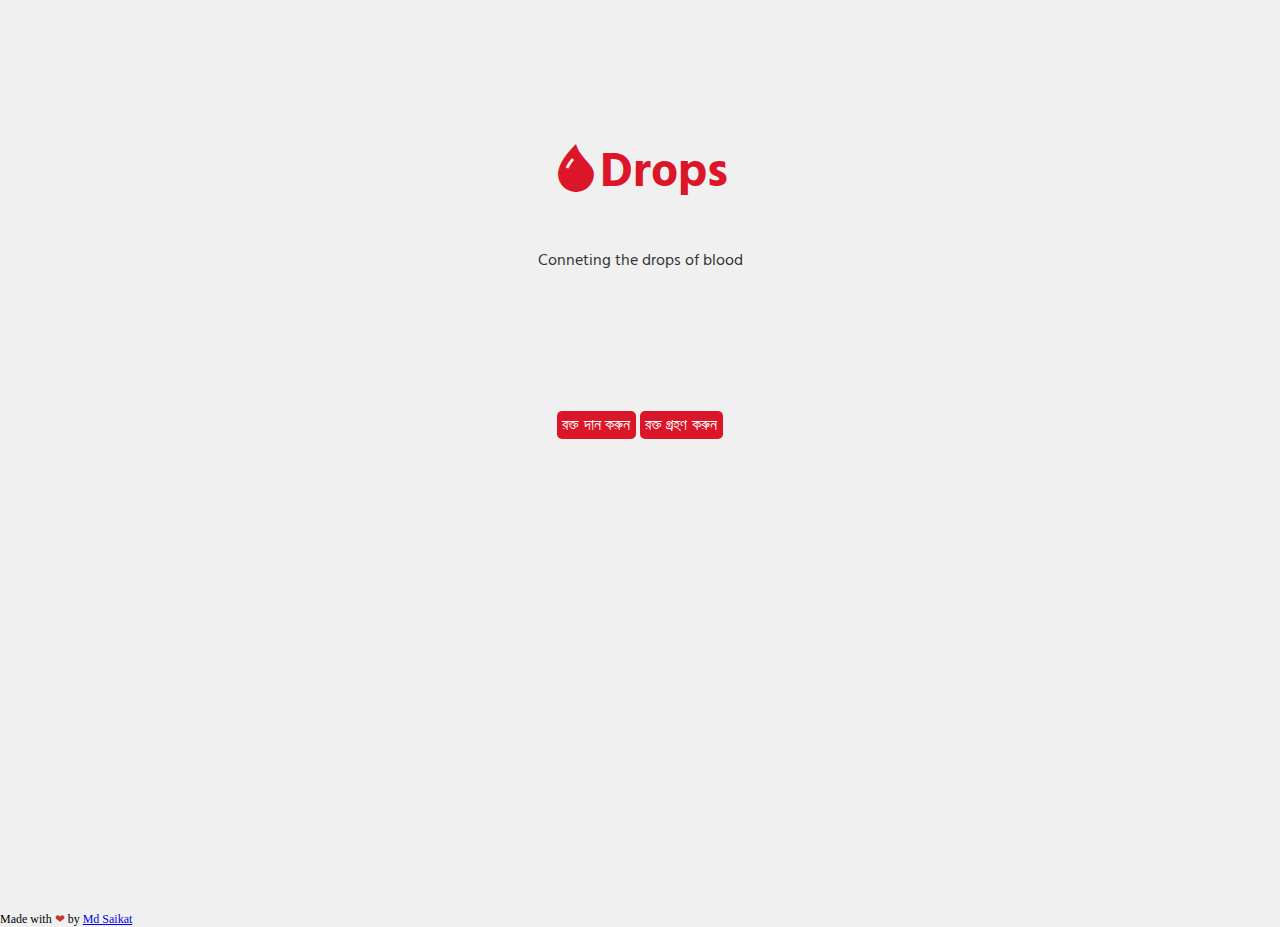
<file: index.html>
<!DOCTYPE html>
<html lang="en">

<head>
    <meta charset="UTF-8">
    <meta name="viewport" content="width=, initial-scale=1.0">
    <title>Drops | Donate Drop Of Blood</title>
    <link href="https://cdn.jsdelivr.net/npm/bootstrap@5.3.1/dist/css/bootstrap.min.css" rel="stylesheet"
        integrity="sha384-4bw+/aepP/YC94hEpVNVgiZdgIC5+VKNBQNGCHeKRQN+PtmoHDEXuppvnDJzQIu9" crossorigin="anonymous">
    <link rel="stylesheet" href="./css/style.css">
</head>

<body>
    <section id="upper-section">
        <div class="container">
            <div class="row">
                <div class="col-md-6 offset-md-3">
                    <div class="main d-flex flex-column mb-5">
                        <h1 class="main-title"><i class="bi bi-droplet-fill"></i>Drops</h1>
                        <h6 class="main-subtile">Conneting the drops of blood</h6>
                    </div>
                    <div class="main d-flex flex-row justify-content-around mt-5">
                        <button class="donate-btn" type="submit">রক্ত দান করুন</button>
                        <button class="donate-btn" type="submit">রক্ত গ্রহণ করুন</button>
                    </div>
                </div>
            </div>
        </div>
    </section>
    <script src="https://cdn.jsdelivr.net/npm/@popperjs/core@2.11.8/dist/umd/popper.min.js"
        integrity="sha384-I7E8VVD/ismYTF4hNIPjVp/Zjvgyol6VFvRkX/vR+Vc4jQkC+hVqc2pM8ODewa9r"
        crossorigin="anonymous"></script>
    <script src="https://cdn.jsdelivr.net/npm/bootstrap@5.3.1/dist/js/bootstrap.min.js"
        integrity="sha384-Rx+T1VzGupg4BHQYs2gCW9It+akI2MM/mndMCy36UVfodzcJcF0GGLxZIzObiEfa"
        crossorigin="anonymous"></script>
</body>
<footer>
    <div class="text-center">
        <style>.made-with-love{font-size: 12px;}.heart{font-style: normal;font-weight: 500;color: #C0392B;}.support-me {background:linear-gradient(to bottom, #ffec64 5%, #ffab23 100%); background-color:#ffec64;border-radius:4px;border:1px solid #ffaa22;display:inline-block;cursor:pointer;color:#333333 !important;font-family:Arial;font-size:12px;line-height:1em;font-weight:bold;padding:6px 10px;text-decoration:none;text-shadow:0px 1px 0px #ffee66;}.support-me:hover {text-decoration:none;}.support-me:active {opacity: .8;}</style>
        <p class="made-with-love">Made with <i class="heart" aria-label="love">&#10084;</i> by <a href="#">Md Saikat</a></p>
    </div>
</footer>
</html>
</file>
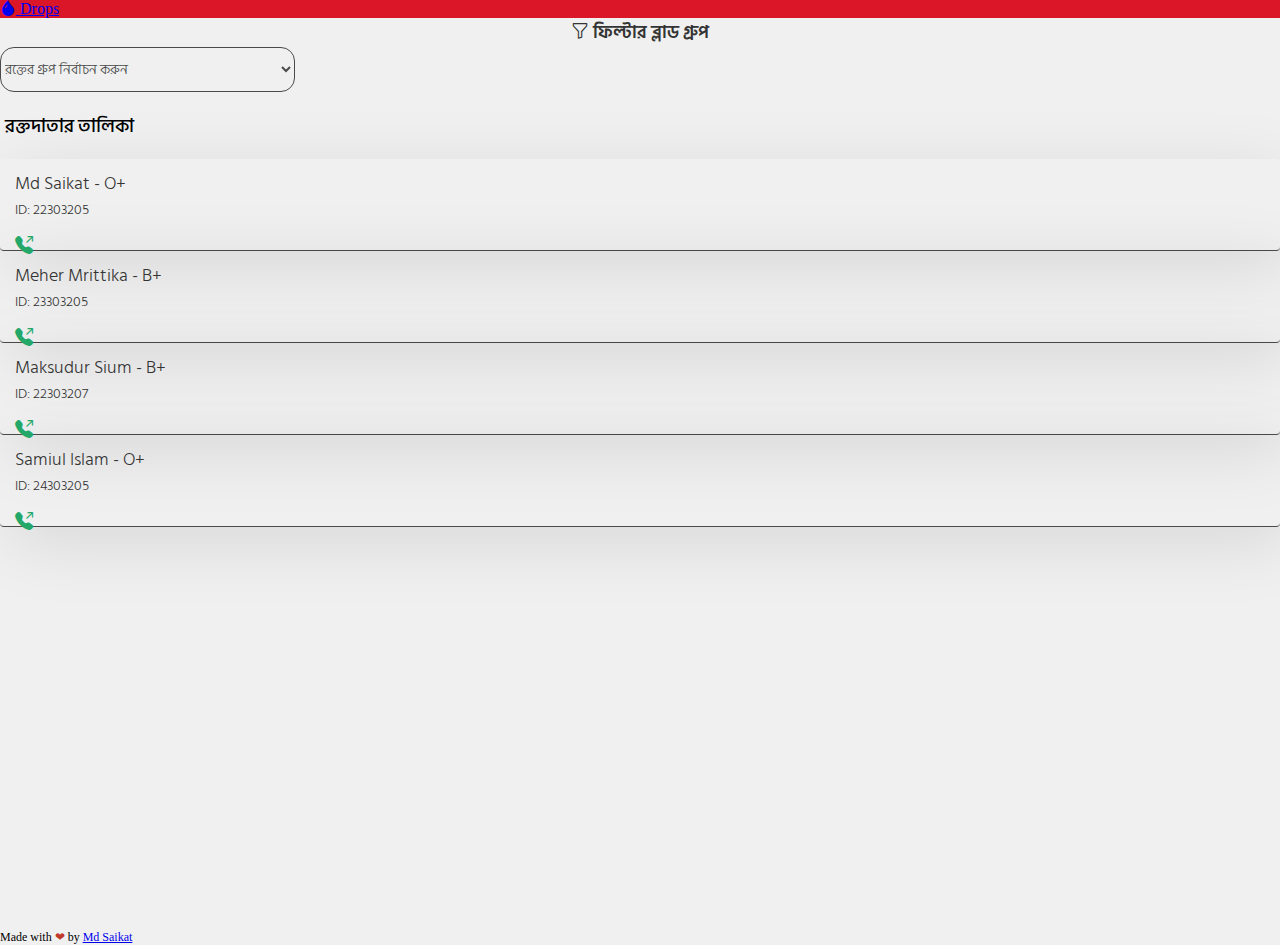
<file: donors.html>
<!DOCTYPE html>
<html lang="en">

<head>
    <meta charset="UTF-8">
    <meta name="viewport" content="width=, initial-scale=1.0">
    <title>Drops | Donate Drop Of Blood</title>
    <link href="https://cdn.jsdelivr.net/npm/bootstrap@5.3.1/dist/css/bootstrap.min.css" rel="stylesheet"
        integrity="sha384-4bw+/aepP/YC94hEpVNVgiZdgIC5+VKNBQNGCHeKRQN+PtmoHDEXuppvnDJzQIu9" crossorigin="anonymous">
    <link rel="stylesheet" href="./css/style.css">
</head>

<body>
    <nav class="navbar bg-red">
        <div class="container d-flex justify-content-center">
            <a class="navbar-brand text-light mb-0 h1" href="/"><i class="bi bi-droplet-fill"></i> Drops</a>
        </div>
    </nav>
    <!-- navbar -->
    <section id="donors-section">
        <div class="container">
            <div class="row">
                <div class="col-md-6 offset-md-3 mt-5">
                    <div class="filter">
                        <i class="bi bi-funnel"></i> ফিল্টার ব্লাড গ্রুপ
                    </div>
                    <div class="my-1 d-flex justify-content-center">
                        <form id="filter-blood">
                            <select class="form-select form-control mb-3">
                                <option selected>রক্তের গ্রুপ নির্বাচন করুন</option>
                                <option value="A+">A+</option>
                                <option value="A-">A-</option>
                                <option value="B+">B+</option>
                                <option value="B-">B-</option>
                                <option value="O+">O+</option>
                                <option value="O-">O-</option>
                                <option value="AB+">AB+</option>
                                <option value="AB-">AB-</option>
                            </select>
                        </form>
                        <!-- login form ends here  -->
                    </div>

                    <h3 class="mt-5 donor-title">রক্তদাতার তালিকা</h3>
                    <!-- Show all donors -->
                    <div class="donor-wrap d-flex flex-column justify-content-between mt-3">
                        <div class="horizontal-card mb-3">
                            <div class="d-flex flex-row justify-content-between mb-2">
                                <div class="horizontal-donor">
                                    <div class="horizontal-title">Md Saikat - O+</div>
                                    <div class="horizontal-subtitle">ID: 22303205</div>
                                </div>
                                <span class="horizontal-call">
                                    <a href="tel:+"><i class="bi bi-telephone-outbound-fill"></i></a>
                                </span>
                            </div>
                        </div>
                        <div class="horizontal-card mb-3">
                            <div class="d-flex flex-row justify-content-between mb-2">
                                <div class="horizontal-donor">
                                    <div class="horizontal-title">Meher Mrittika - B+ </div>
                                    <div class="horizontal-subtitle">ID: 23303205</div>
                                </div>
                                <span class="horizontal-call">
                                    <a href="tel:+"><i class="bi bi-telephone-outbound-fill"></i></a>
                                </span>
                            </div>
                        </div>
                        <div class="horizontal-card mb-3">
                            <div class="d-flex flex-row justify-content-between mb-2">
                                <div class="horizontal-donor">
                                    <div class="horizontal-title">Maksudur Sium - B+</div>
                                    <div class="horizontal-subtitle">ID: 22303207</div>
                                </div>
                                <span class="horizontal-call">
                                    <a href="tel:+"><i class="bi bi-telephone-outbound-fill"></i></a>
                                </span>
                            </div>
                        </div>
                        <div class="horizontal-card mb-3">
                            <div class="d-flex flex-row justify-content-between mb-2">
                                <div class="horizontal-donor">
                                    <div class="horizontal-title">Samiul Islam - O+</div>
                                    <div class="horizontal-subtitle">ID: 24303205</div>
                                </div>
                                <span class="horizontal-call">
                                    <a href="tel:+"><i class="bi bi-telephone-outbound-fill"></i></a>
                                </span>
                            </div>
                        </div>
                    </div>
                </div>
            </div>
        </div>
    </section>
    <script src="https://cdn.jsdelivr.net/npm/@popperjs/core@2.11.8/dist/umd/popper.min.js"
        integrity="sha384-I7E8VVD/ismYTF4hNIPjVp/Zjvgyol6VFvRkX/vR+Vc4jQkC+hVqc2pM8ODewa9r"
        crossorigin="anonymous"></script>
    <script src="https://cdn.jsdelivr.net/npm/bootstrap@5.3.1/dist/js/bootstrap.min.js"
        integrity="sha384-Rx+T1VzGupg4BHQYs2gCW9It+akI2MM/mndMCy36UVfodzcJcF0GGLxZIzObiEfa"
        crossorigin="anonymous"></script>
</body>
<footer>
    <div class="text-center">
        <style>
            .made-with-love {
                font-size: 12px;
            }

            .heart {
                font-style: normal;
                font-weight: 500;
                color: #C0392B;
            }

            .support-me {
                background: linear-gradient(to bottom, #ffec64 5%, #ffab23 100%);
                background-color: #ffec64;
                border-radius: 4px;
                border: 1px solid #ffaa22;
                display: inline-block;
                cursor: pointer;
                color: #333333 !important;
                font-family: Arial;
                font-size: 12px;
                line-height: 1em;
                font-weight: bold;
                padding: 6px 10px;
                text-decoration: none;
                text-shadow: 0px 1px 0px #ffee66;
            }

            .support-me:hover {
                text-decoration: none;
            }

            .support-me:active {
                opacity: .8;
            }
        </style>
        <p class="made-with-love">Made with <i class="heart" aria-label="love">&#10084;</i> by <a href="#">Md Saikat</a>
        </p>
    </div>
</footer>

</html>
</file>
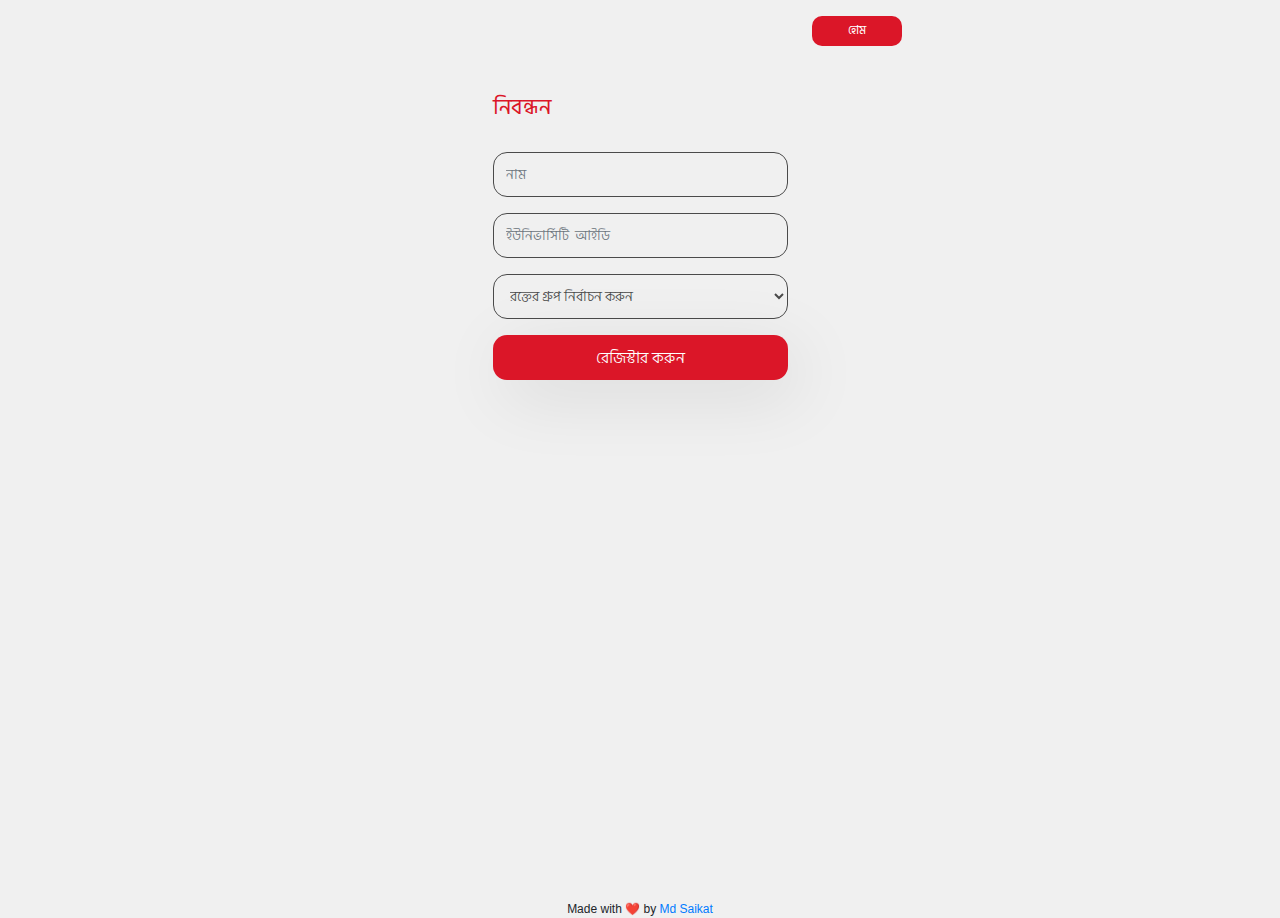
<file: signup.html>
<!DOCTYPE html>
<html lang="en">

<head>
    <meta charset="UTF-8">
    <meta name="viewport" content="width=, initial-scale=1.0">
    <link rel="stylesheet" href="./css/style.css">
    <link rel="stylesheet" href="https://cdn.jsdelivr.net/npm/bootstrap@4.4.1/dist/css/bootstrap.min.css"
        integrity="sha384-Vkoo8x4CGsO3+Hhxv8T/Q5PaXtkKtu6ug5TOeNV6gBiFeWPGFN9MuhOf23Q9Ifjh" crossorigin="anonymous">
    <title>Drops | Donate Drop Of Blood</title>
</head>

<body>
    <section id="signup">
        <!-- layout block goes here -->
        <div class="container">
            <div class="row">
                <div class="col-md-6 offset-md-3">
                    <div class="custom-nav mr-2">
                        <button class="signup-btn mt-3">হোম</button>
                    </div>
                    <!-- custom nav ends here  -->
                    <div class="d-flex justify-content-center mt-5">
                        <div class="d-flex flex-column justify-content-between login-form">
                            <!-- Form header title and subtitle -->
                            <div>
                                <h2 class="custom-title">নিবন্ধন</h2>
                            </div>
                            <!-- login form goes here  -->
                            <div class="mt-4">
                                <form action="#" method="POST">
                                    <div class="mb-3">
                                        <input type="text" class="form-control" id="nameInput" placeholder="নাম">
                                    </div>
                                    <div class="mb-3">
                                        <input type="text" class="form-control" id="nameInput"
                                            placeholder="ইউনিভার্সিটি  আইডি">
                                    </div>
                                    <select class="form-select form-control mb-3">
                                        <option selected>রক্তের গ্রুপ নির্বাচন করুন</option>
                                        <option value="A+">A+</option>
                                        <option value="A-">A-</option>
                                        <option value="B+">B+</option>
                                        <option value="B-">B-</option>
                                        <option value="O+">O+</option>
                                        <option value="O-">O-</option>
                                        <option value="AB+">AB+</option>
                                        <option value="AB-">AB-</option>
                                    </select>
                                    <button type="submit" class="login-btn">রেজিস্টার করুন</button>
                                </form>
                                <!-- login form ends here  -->
                            </div>
                        </div>
                    </div>
                </div>
            </div>
        </div>
    </section>
    <!-- layout block ends here -->
    <!-- bootstrap js -->
    <script src="https://cdn.jsdelivr.net/npm/@popperjs/core@2.11.8/dist/umd/popper.min.js"
        integrity="sha384-I7E8VVD/ismYTF4hNIPjVp/Zjvgyol6VFvRkX/vR+Vc4jQkC+hVqc2pM8ODewa9r"
        crossorigin="anonymous"></script>
    <script src="https://cdn.jsdelivr.net/npm/bootstrap@5.3.1/dist/js/bootstrap.min.js"
        integrity="sha384-Rx+T1VzGupg4BHQYs2gCW9It+akI2MM/mndMCy36UVfodzcJcF0GGLxZIzObiEfa"
        crossorigin="anonymous"></script>
</body>
<footer>
    <div class="text-center">
        <style>
            .made-with-love {
                font-size: 12px;
            }

            .heart {
                font-style: normal;
                font-weight: 500;
                color: #C0392B;
            }

            .support-me {
                background: linear-gradient(to bottom, #ffec64 5%, #ffab23 100%);
                background-color: #ffec64;
                border-radius: 4px;
                border: 1px solid #ffaa22;
                display: inline-block;
                cursor: pointer;
                color: #333333 !important;
                font-family: Arial;
                font-size: 12px;
                line-height: 1em;
                font-weight: bold;
                padding: 6px 10px;
                text-decoration: none;
                text-shadow: 0px 1px 0px #ffee66;
            }

            .support-me:hover {
                text-decoration: none;
            }

            .support-me:active {
                opacity: .8;
            }
        </style>
        <p class="made-with-love">Made with <i class="heart" aria-label="love">&#10084;</i> by <a href="#">Md Saikat</a>
        </p>
    </div>
</footer>

</html>
</file>
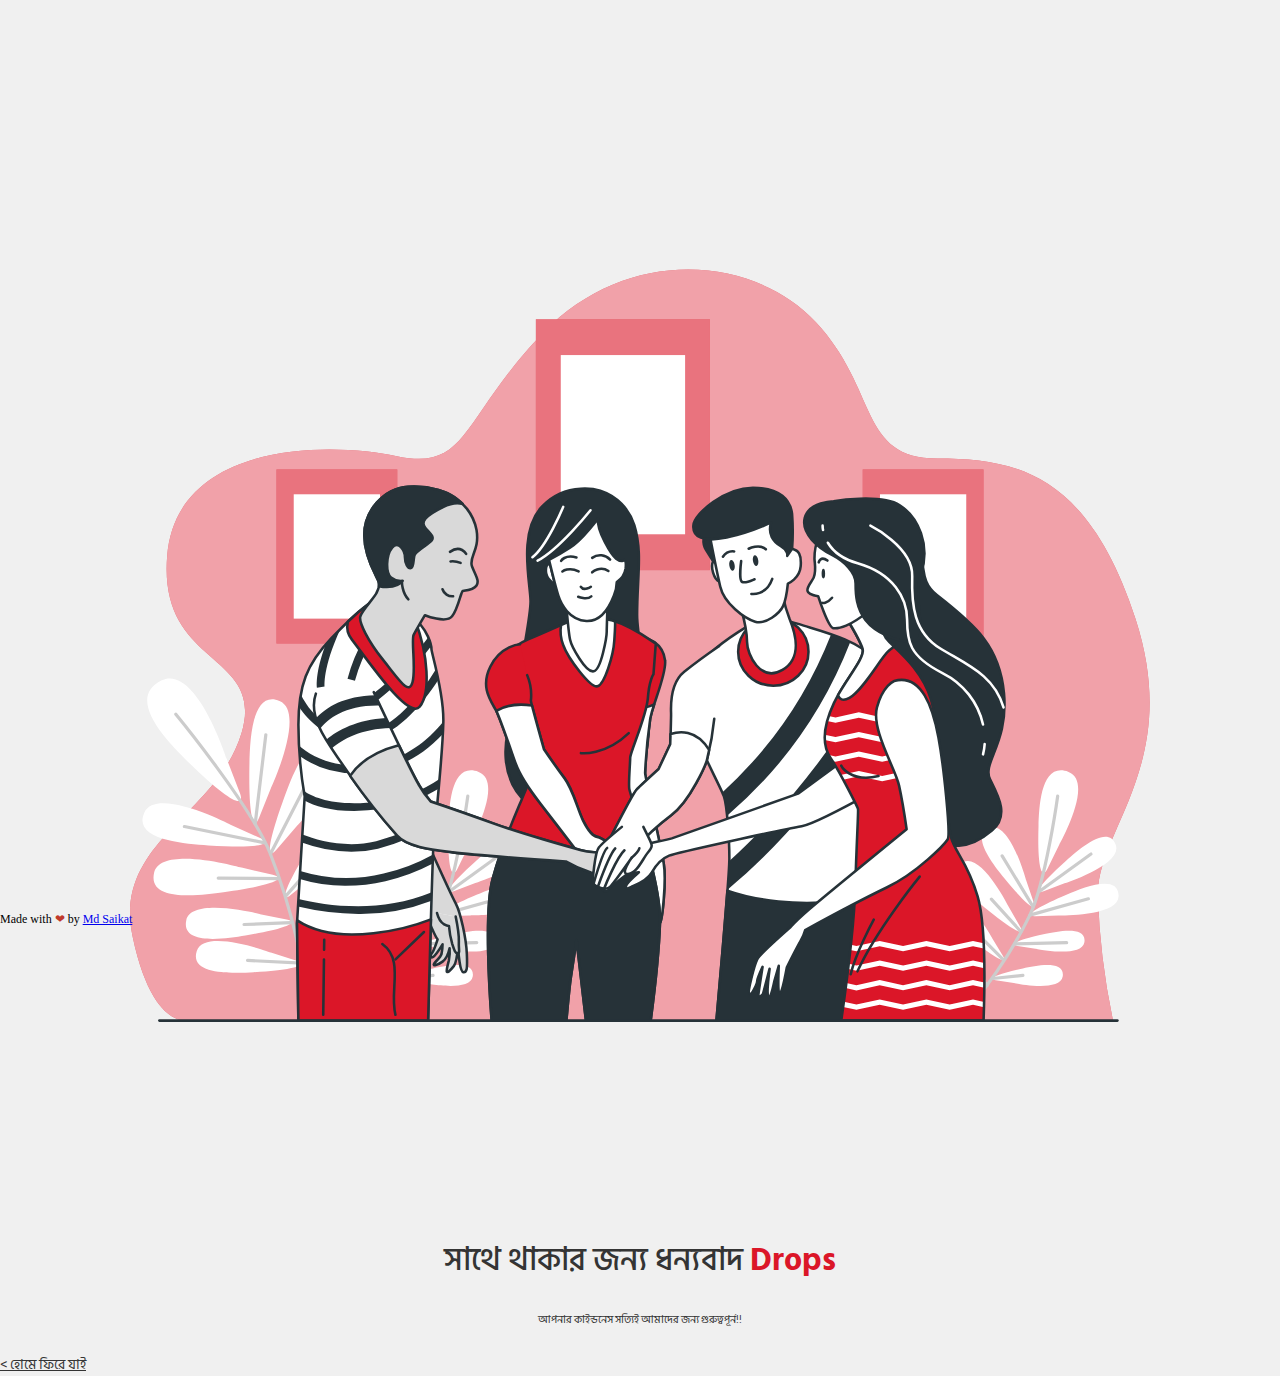
<file: success.html>
<!DOCTYPE html>
<html lang="en">

<head>
    <meta charset="UTF-8">
    <meta name="viewport" content="width=, initial-scale=1.0">
    <title>Drops | Donate Drop Of Blood</title>
    <link href="https://cdn.jsdelivr.net/npm/bootstrap@5.3.1/dist/css/bootstrap.min.css" rel="stylesheet"
        integrity="sha384-4bw+/aepP/YC94hEpVNVgiZdgIC5+VKNBQNGCHeKRQN+PtmoHDEXuppvnDJzQIu9" crossorigin="anonymous">
    <link rel="stylesheet" href="./css/style.css">
</head>

<body>
    <section id="success">
        <div class="container">
            <div class="row">
                <div class="col-md-6 offset-md-3">
                    <!-- 
                        this svg was downloaded from https://storyset.com/
                     -->
                    <img class="img-fluid" src="./assets/team-spirit-bro.svg" height="100%" width="100%" alt="">
                    <h1 class="success-title">সাথে থাকার জন্য ধন্যবাদ <span class="custom-bold">Drops</span></h1>
                    <h6 class="success-subtitle">আপনার কাইন্ডনেস সত্যিই আমাদের জন্য গুরুত্বপূর্ন!!</h6>
                    <div class="text-center mt-5">
                        <a class="custom-href text-center" href="/">&lt; হোমে ফিরে যাই</a>
                    </div>
                </div>
            </div>
        </div>
    </section>
    <script src="https://cdn.jsdelivr.net/npm/@popperjs/core@2.11.8/dist/umd/popper.min.js"
        integrity="sha384-I7E8VVD/ismYTF4hNIPjVp/Zjvgyol6VFvRkX/vR+Vc4jQkC+hVqc2pM8ODewa9r"
        crossorigin="anonymous"></script>
    <script src="https://cdn.jsdelivr.net/npm/bootstrap@5.3.1/dist/js/bootstrap.min.js"
        integrity="sha384-Rx+T1VzGupg4BHQYs2gCW9It+akI2MM/mndMCy36UVfodzcJcF0GGLxZIzObiEfa"
        crossorigin="anonymous"></script>
</body>
<footer>
    <div class="text-center">
        <style>.made-with-love{font-size: 12px;}.heart{font-style: normal;font-weight: 500;color: #C0392B;}.support-me {background:linear-gradient(to bottom, #ffec64 5%, #ffab23 100%); background-color:#ffec64;border-radius:4px;border:1px solid #ffaa22;display:inline-block;cursor:pointer;color:#333333 !important;font-family:Arial;font-size:12px;line-height:1em;font-weight:bold;padding:6px 10px;text-decoration:none;text-shadow:0px 1px 0px #ffee66;}.support-me:hover {text-decoration:none;}.support-me:active {opacity: .8;}</style>
        <p class="made-with-love">Made with <i class="heart" aria-label="love">&#10084;</i> by <a href="#">Md Saikat</a></p>
    </div>
</footer>
</html>
</file>
<file: css/style.css>
@import url('https://fonts.googleapis.com/css2?family=Hind+Siliguri:wght@300;400;500;600;700&family=Space+Grotesk:wght@300;400;500&display=swap');
@import url("https://cdn.jsdelivr.net/npm/bootstrap-icons@1.10.5/font/bootstrap-icons.css");

html,
body {
    background-color: #f0f0f0 !important;
    height: 100%;
    margin: 0;
}

#upper-section {
    height: 100%;
}


.main {
    padding: 100px 0px 0px 0px;
    text-align: center;
}

.main-title {
    color: #db1628;
    font-family: 'Hind Siliguri';
    font-weight: 700;
    font-size: 3em;

}

.main-subtile {
    font-family: 'Hind Siliguri';
    font-weight: 400;
    font-size: 1em;
    color: #343434;
}

.donate-btn {
    border: none;
    padding: 5px 6px 5px 5px;
    border-radius: 5px;
    background-color: #db1628;
    color: #fff;
    font-size: 16px;
    font-weight: 300;
}

.donate-btn:hover {
    background-color: #8f0d15;
}


/* 
Sign up block
*/
#signup {
    height: 100%;
}

.custom-nav {
    text-align: right;
}

.login-form {
    width: 295px;
}


input.form-control {
    background-color: #f0f0f0;
    width: 295px;
    border-radius: 14px;
    font-family: 'Hind Siliguri';
    color: #4A4A4A;
    border: 1px solid #4a4a4a;
    height: 45px;
    font-size: 14px;
    font-weight: 200;
}

select.form-control {
    background-color: #f0f0f0;
    width: 295px;
    border-radius: 14px;
    font-family: 'Hind Siliguri';
    color: #4A4A4A;
    border: 1px solid #4a4a4a;
    height: 45px;
    font-size: 14px;
    font-weight: 200;
}

.login-btn {
    width: 295px;
    height: 45px;
    color: #fff;
    font-size: 16px;
    font-family: 'Hind Siliguri';
    font-weight: 300;
    word-wrap: break-word;
    border-radius: 14px;
    background-color: #db1628;
    box-shadow: 10px 15px 70px rgba(0, 0, 0, 0.1);
    border: none;
}

.login-btn:hover {
    background-color: #8f0d15;
}

.custom-title {
    color: #db1628;
    font-size: 22px;
    font-family: 'Hind Siliguri';
    font-weight: 400;
    word-wrap: break-word;
}

/* 
sign up btn
*/
.signup-btn {
    padding: 6px;
    background: #db1628;
    border: none;
    color: #fff;
    list-style: none;
    border-radius: 10px;
    font-size: 12px;
    width: 90px;
    font-family: 'Hind Siliguri';
}

.signup-btn:hover {
    font-size: 12px;
    color: #fff;
    font-family: 'Hind Siliguri';
    font-weight: 400;
    background-color: #8f0d15;
}

/* 
Success page
*/

#success {
    height: 100%;
}

.success-title {
    font-family: 'Hind Siliguri';
    font-weight: 500;
    font-size: 2em;
    color: #343434;
    text-align: center;
    margin-top: -50px;
}

.success-subtitle {
    font-family: 'Hind Siliguri';
    font-weight: 400;
    color: #343434;
    text-align: center;
}

.custom-bold {
    color: #db1628;
    font-weight: 700;
}

.custom-href {
    color: #343434;
    font-family: 'Hind Siliguri';
    font-size: 14px;
    text-decoration: underline;
}

/* 
Donors section
*/

.bg-red {
    background-color: #db1628;
}

#donors-section {
    height: 100%;
}

.filter {
    color: #343434;
    font-size: 18px;
    font-family: 'Hind Siliguri';
    font-weight: 600;
    text-transform: uppercase;
    text-align: center;
}

/* 
Donors list
*/

.horizontal-card {
    box-sizing: border-box;
    width: 100%;
    height: 100%;
    background-color: transparent;
    padding: 10px 10px 0px 15px;
    border-bottom: 1px solid #4A4A4A;
    border-radius: 4px;
    box-shadow: 10px 15px 70px rgba(0, 0, 0, 0.1);
}

.horizontal-donor {
    color: #343434;
    font-size: 18px;
    font-family: 'Hind Siliguri';
    font-weight: 300;
    word-wrap: break-word
}

.horizontal-subtitle {
    color: #343434;
    font-size: 14px;
    font-family: 'Hind Siliguri';
    font-weight: 300;
    word-wrap: break-word;
}

.horizontal-call >a{
    color: #23a86a;
    font-size: 18px;
    font-family: 'Hind Siliguri';
    font-weight: 700;
    word-wrap: break-word;
    position: relative;
    top: 10px;
}

.donor-title{
    padding: 0px 0px 0px 5px;
    font-weight: 500;
    font-family: 'Hind Siliguri';
}
</file>
